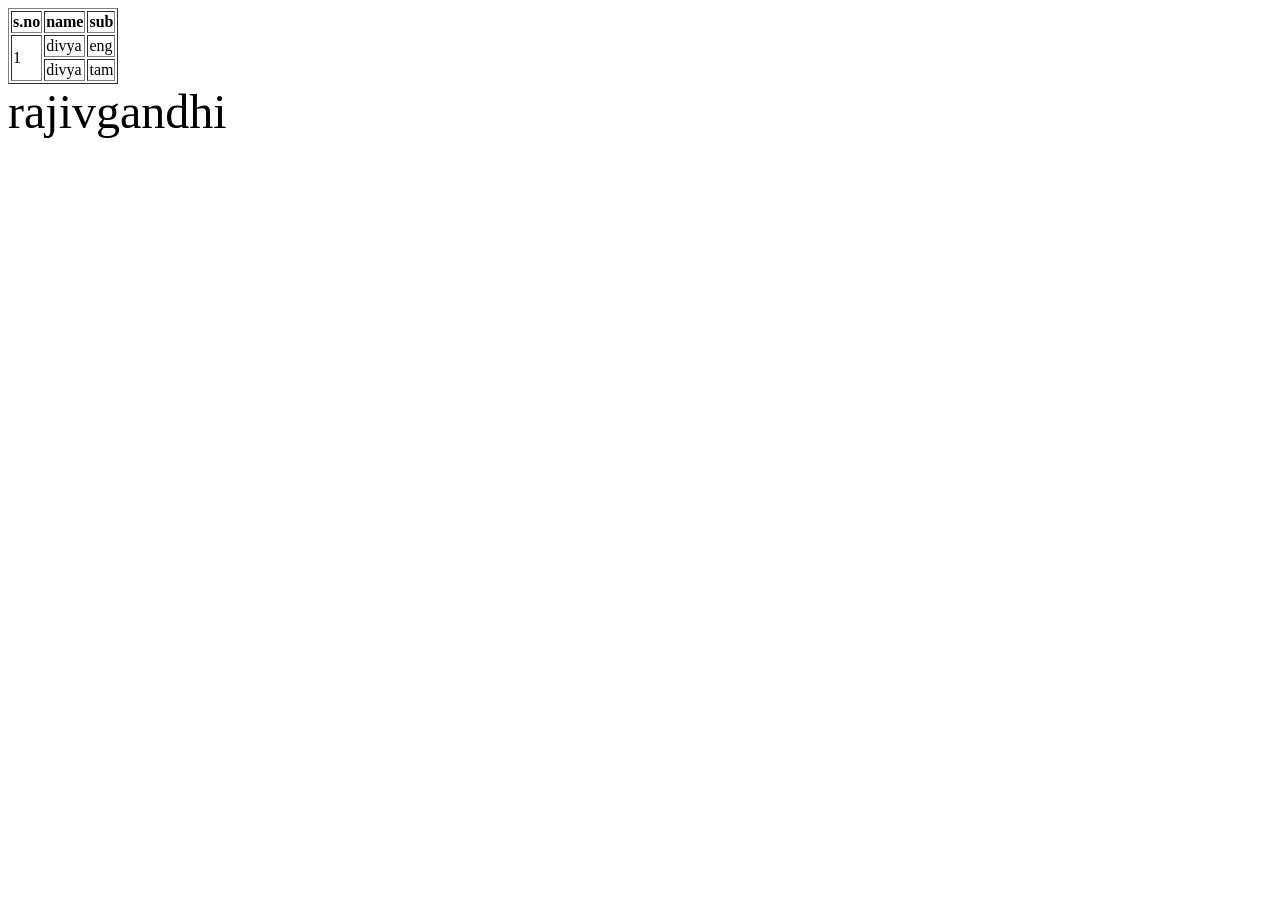
<file: inference_engine/y.html>
<html>
<body>
<table border="1">
<tr>
<th>s.no</th>
<th>name</th>
<th>sub</th>
</tr>

<tr>
<td rowspan="2"> 1 </td>
<td> divya </td>
<td> eng </td>
</tr>
<tr>

<td> divya </td>
<td> tam </td>
</tr>


</table>
<font face="ariel black" size="24">
rajivgandhi
</font>



</body>
</html>
</file>
